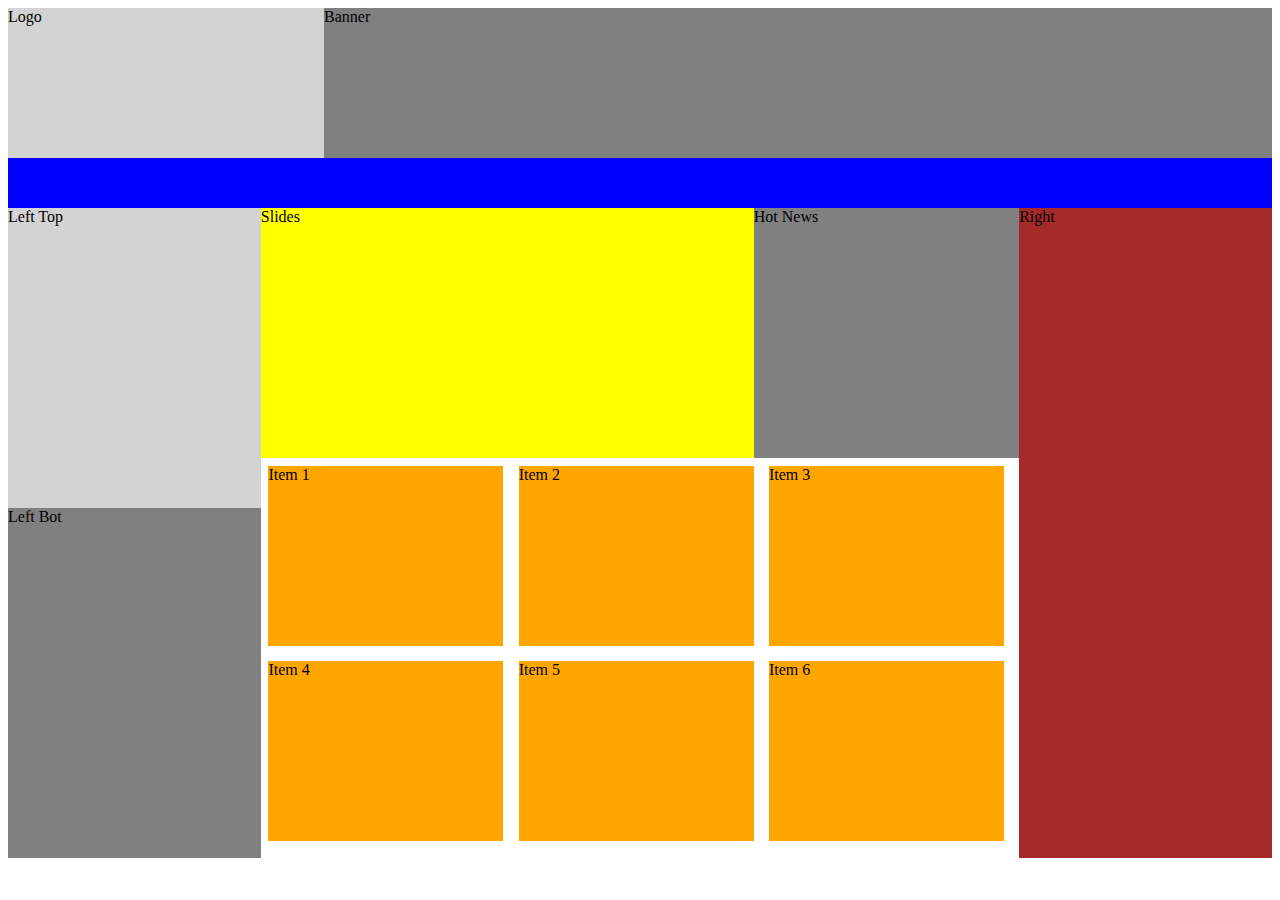
<file: index.html>
<!DOCTYPE html>
<html lang="en">

<head>
    <meta charset="UTF-8">
    <meta http-equiv="X-UA-Compatible" content="IE=edge">
    <meta name="viewport" content="width=device-width, initial-scale=1.0">
    <title>Document</title>
    <style>
        .top {
            width: 100%;
            height: 150px;
        }

        .logo {
            width: 25%;
            height: 150px;
            background: lightgray;
            float: left;
            /* float: hiển thị phần tử sang bên trái với width vừa đủ phần còn trống */
        }

        .banner {
            width: 75%;
            height: 150px;
            background: gray;
            float: left;
            /* float: hiển thị phần tử sang bên trái với width vừa đủ phần còn trống */
        }

        .menu {
            width: 100%;
            height: 50px;
            background: blue;
        }

        .main {
            width: 100%;
            height: 650px;
        }

        .left {
            width: 20%;
            height: 650px;
            float: left;
        }

        .left-top {
            width: 100%;
            height: 300px;
            background: lightgray;
        }

        .left-bot {
            width: 100%;
            height: 350px;
            background: gray;
            float: left;
        }

        .mid {
            width: 60%;
            height: 650px;
            float: left;
        }

        .mid-top {
            width: 100%;
            height: 250px;
        }

        .slides {
            width: 65%;
            height: 250px;
            background: yellow;
            float: left;
        }

        .hot-news {
            width: 35%;
            height: 250px;
            background: gray;
            float: left;
        }

        .mid-bot {
            width: 100%;
            height: 400px;
            float: left;
        }

        .item {
            width: 31%;
            margin: 1%;
            height: 180px;
            background: orange;
            float: left;
        }

        .right {
            width: 20%;
            height: 650px;
            background: brown;
            float: left;
        }

        .bot {
            width: 100%;
            height: 50px;
            background: red;
        }

        @media only screen and (max-width: 1000px) {
            .slides {
                width: 50%;
            }

            .hot-news {
                width: 50%;
            }

            .item {
                width: 48%;
            }
        }

        @media only screen and (max-width: 750px) {
            .right {
                display: none;
            }

            .left {
                width: 25%;
            }

            .mid {
                width: 75%;
            }
        }

        @media only screen and (max-width: 540px) {
            .slides {
                width: 100%;
            }

            .hot-news {
                width: 100%;
            }

            .item {
                width: 95%;
            }
        }

        @media only screen and (max-width: 380px) {
            .banner, .slides, .left-bot {
                display: none;
            }
            .left {
                height: 50px;
            }
            .left, .mid {
                width: 100%;
            }

            .left-top {
                height: 50px;
            }
        }
    </style>
</head>

<body>
    <div class="top">
        <div class="logo">Logo</div>
        <div class="banner">Banner</div>
    </div>
    <div class="menu">
    </div>
    <div class="main">
        <div class="left">
            <div class="left-top">Left Top</div>
            <div class="left-bot">Left Bot</div>
        </div>
        <div class="mid">
            <div class="mid-top">
                <div class="slides">Slides</div>
                <div class="hot-news">Hot News</div>
            </div>
            <div class="mid-bot">
                <div class="item">Item 1</div>
                <div class="item">Item 2</div>
                <div class="item">Item 3</div>
                <div class="item">Item 4</div>
                <div class="item">Item 5</div>
                <div class="item">Item 6</div>
            </div>
        </div>
        <div class="right">Right</div>
    </div>
    <!-- <div class="bot">Bot</div> -->
</body>

</html>
</file>
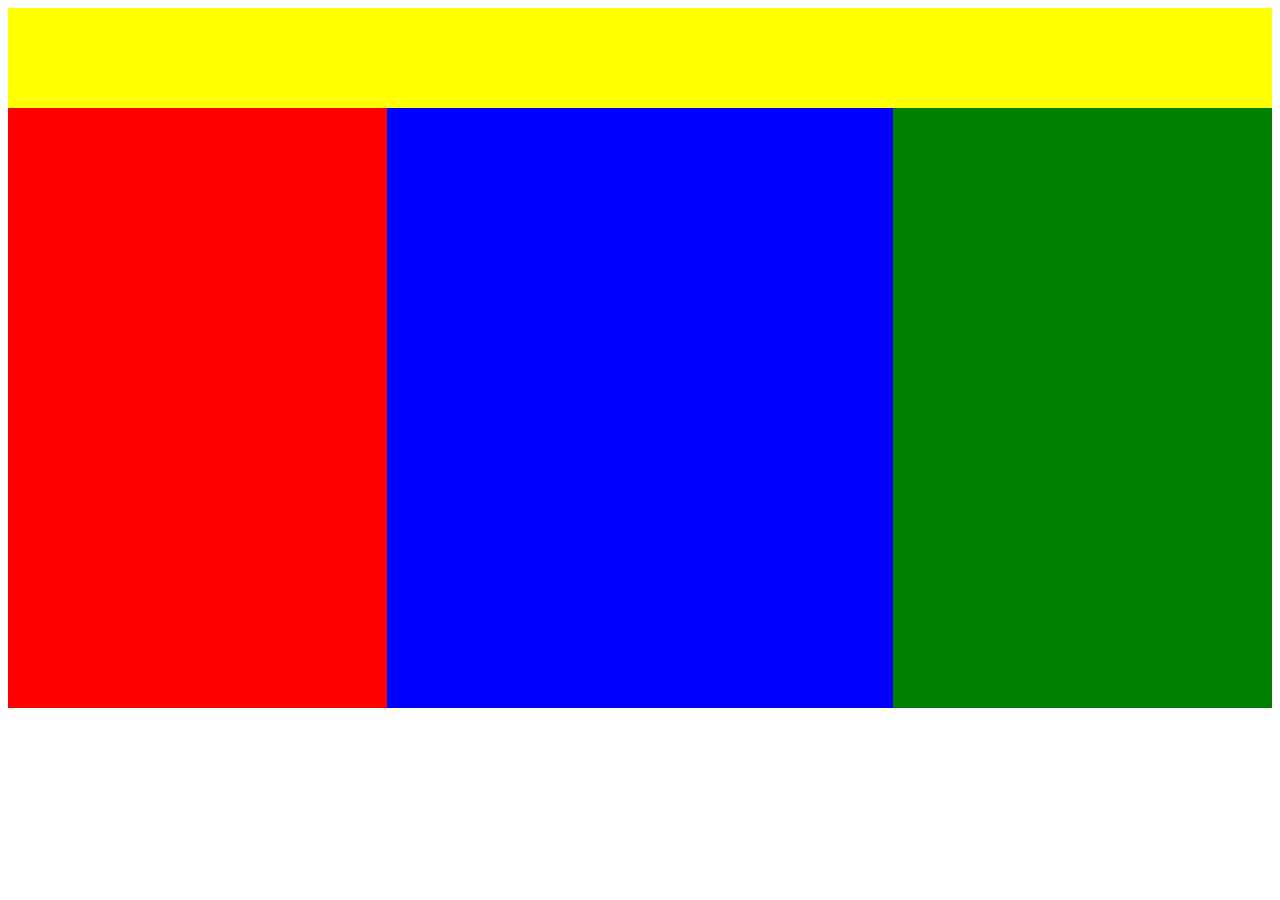
<file: fb.html>
<!DOCTYPE html>
<html lang="en">
<head>
    <meta charset="UTF-8">
    <meta http-equiv="X-UA-Compatible" content="IE=edge">
    <meta name="viewport" content="width=device-width, initial-scale=1.0">
    <title>Document</title>
    <style>
        #header {
            width: 100%;
            height: 100px;
            background-color: yellow;
        }

        .main{
            width: 100%;
            height: 600px;
        }

        .left {
            width: 30%;
            height: 600px;
            background: red;
            float: left;
        }
        .mid {
            width: 40%;
            height: 600px;
            background: blue;
            float: left;
        }
        .right {
            width: 30%;
            height: 600px;
            background: green;
            float: left;
        }

        @media only screen and (max-width: 900px) {
            .left {
                display: none;
            }
            .mid {
                width: 65%;
            }
            .right {
                width: 35%;
            }
        }

        @media only screen and (max-width: 600px) {
            .right {
                display: none;
            }
            .mid {
                width: 100%;
            }
        }
    </style>
</head>
<body>
    <div id="header"></div>
    <div class="main">
        <div class="left"></div>
        <div class="mid"></div>
        <div class="right"></div>
    </div>
</body>
</html>
</file>
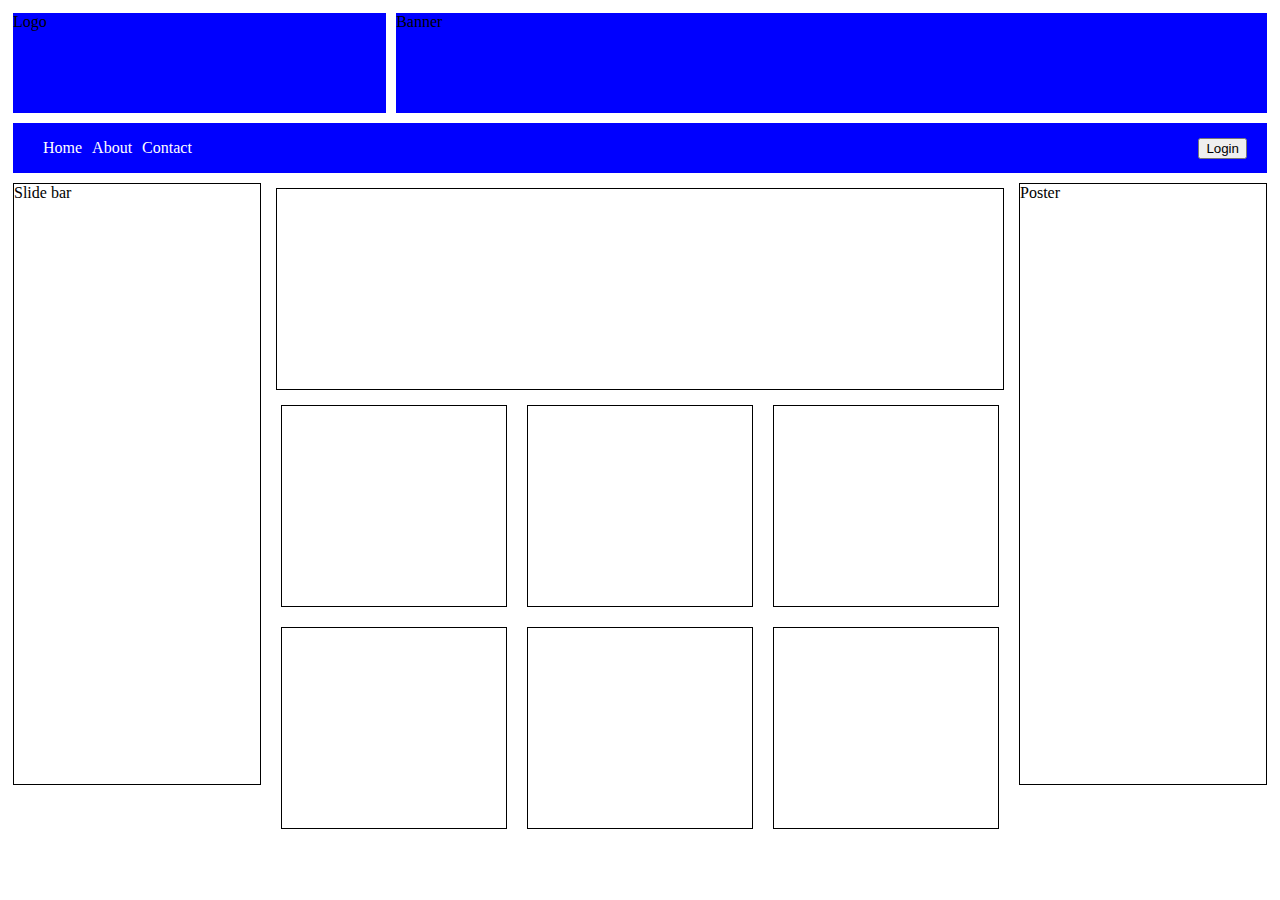
<file: flex.html>
<!DOCTYPE html>
<html lang="en">
<head>
    <meta charset="UTF-8">
    <meta http-equiv="X-UA-Compatible" content="IE=edge">
    <meta name="viewport" content="width=device-width, initial-scale=1.0">
    <title>Document</title>
    <style>
        .header, .nav, .main {
            display: flex;
        }
        .logo {
            flex: 30%;
            height: 100px;
            background: blue;
            margin: 5px;
        }
        .banner {
            flex: 70%;
            height: 100px;
            background: blue;
            margin: 5px;
        }
        .nav {
            height: 50px;
            background: blue;
            margin: 5px;
            justify-content: space-between;
            line-height: 50px;
            padding-left: 20px;
            padding-right: 20px;
        }

        .menu {
            display: flex;
        }
        .menu-item {
            color: white;
            margin-left: 10px;
        }

        .left, .right {
            flex: 20%;
            height: 600px;
            border: 1px solid;
            margin: 5px;
        }

        .mid {
            flex: 60%;
            height: 600px;
            margin: 5px;
            display: flex;
            flex-wrap: wrap;
        }

        .slides {
            flex: 100%;
            height: 200px;
            border: 1px solid;
            margin: 5px;
        }
        .mid-item {
            flex: 30%;
            height: 200px;
            border: 1px solid;
            margin: 10px;
        }
    </style>
</head>
<body>
    <div class="header">
        <div class="logo">Logo</div>
        <div class="banner">Banner</div>
    </div>
    <div class="nav">
        <div class="menu">
            <div class="menu-item">Home</div>
            <div class="menu-item">About</div>
            <div class="menu-item">Contact</div>
        </div>
        <div class="login">
            <button>Login</button>
        </div>
    </div>
    <div class="main">
        <div class="left">Slide bar</div>   
        <div class="mid">
            <div class="slides">
            </div>
            <div class="mid-item"></div>
            <div class="mid-item"></div>
            <div class="mid-item"></div>
            <div class="mid-item"></div>
            <div class="mid-item"></div>
            <div class="mid-item"></div>
        </div>   
        <div class="right">Poster</div>   
    </div>
</body>
</html>
</file>
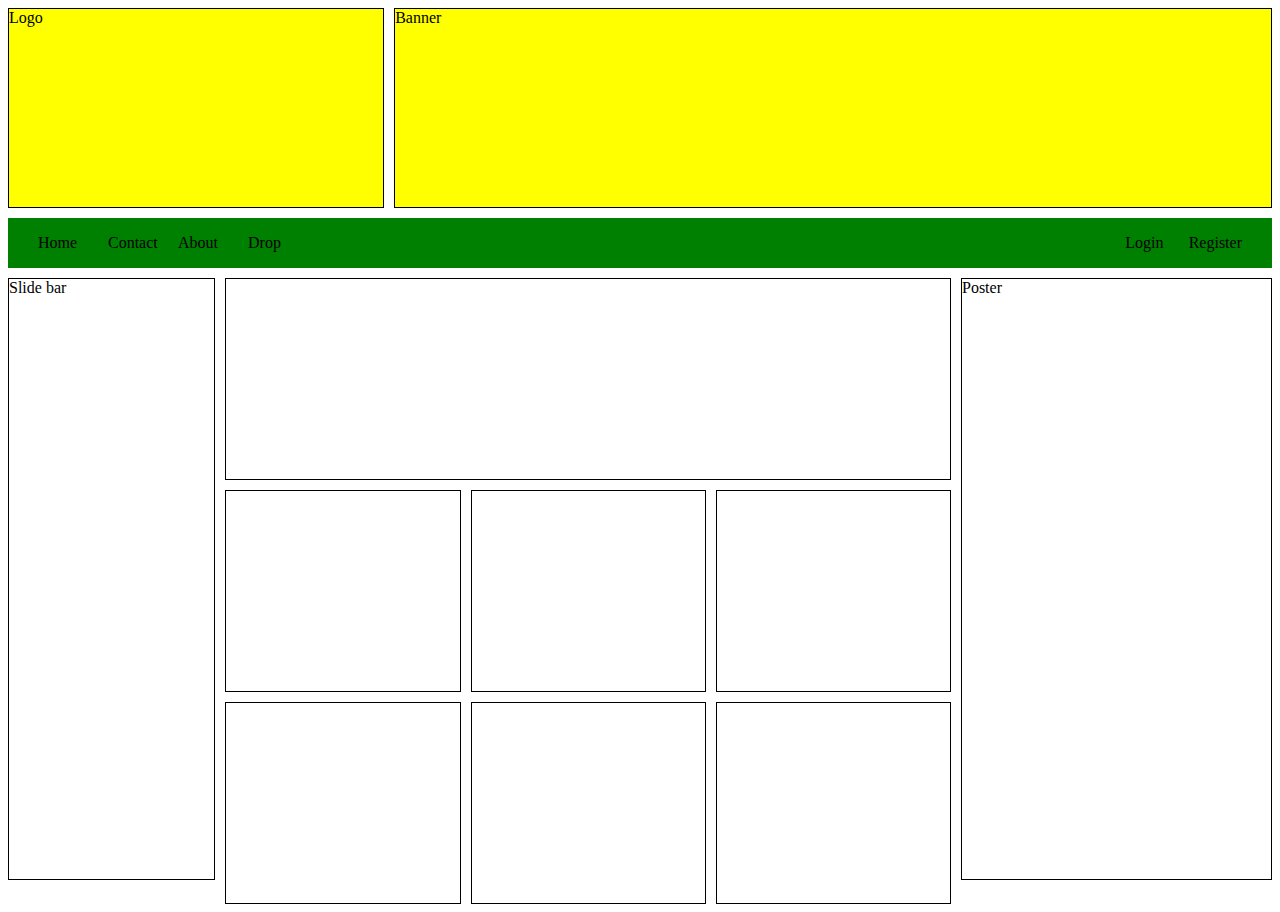
<file: grid.html>
<!DOCTYPE html>
<html lang="en">

<head>
    <meta charset="UTF-8">
    <meta http-equiv="X-UA-Compatible" content="IE=edge">
    <meta name="viewport" content="width=device-width, initial-scale=1.0">
    <title>Document</title>
    <style>
        * {
            transition: 1s;
        }
        .header {
            display: grid;
            grid-template-columns: 3fr 7fr;
            grid-template-rows: 200px;
            grid-gap: 10px;
            margin-bottom: 10px;
        }
        
        .logo, .banner {
            background: yellow;
            border: 1px solid;
        }

        .nav {
            display: grid;
            grid-template-columns: repeat(4, 50px) 1fr;
            height: 50px;
            grid-gap: 20px;
            background: green;
            line-height: 50px;
            padding-left: 30px;
            padding-right: 30px;
            margin-bottom: 10px;
        }

        .login {
            justify-self: right;
            display: grid;
            grid-template-columns: 1fr 1fr;
            grid-gap: 10px;
        }
        .main {
            display: grid;
            grid-template-columns: 2fr 7fr 3fr;
            grid-gap: 10px;
        }

        .left, .right {
            border: 1px solid;
        }

        .left, .right {
            height: 600px;
        }

        .mid {
            display: grid;
            grid-template-columns: repeat(3, auto);
            grid-gap: 10px;

        }

        .mid-item {
            border: 1px solid;
            height: 200px;
        }

        .slides {
            grid-column: 1/4 ;
            border: 1px solid;
            height: 200px;
        }


        @media only screen and (max-width: 1000px) {
            .left {
                display: none;
            }
            .main {
                grid-template-columns: 7fr 3fr;
            }

            .mid {
                grid-template-columns: repeat(2, auto);
            }

            .slides {
                grid-column: 1/3;
            }
        }

        @media only screen and (max-width: 700px) {
            .right {
                display: none;
            }
            .main {
                grid-template-columns: auto;
            }

            .mid {
                grid-template-columns: auto;
            }

            .slides {
                grid-column: 1/2;
            }
        }
    </style>
</head>

<body>
    <div class="header">
        <div class="logo">Logo</div>
        <div class="banner">Banner</div>
    </div>
    <div class="nav">
        <div class="nav-item">Home</div>
        <div class="nav-item">Contact</div>
        <div class="nav-item">About</div>
        <div class="nav-item">Drop</div>
        <div class="nav-item login">
            <div>Login</div>
            <div>Register</div>
        </div>
    </div>
    <div class="main">
        <div class="left">Slide bar</div>   
        <div class="mid">
            <div class="slides">

            </div>
            <div class="mid-item"></div>
            <div class="mid-item"></div>
            <div class="mid-item"></div>
            <div class="mid-item"></div>
            <div class="mid-item"></div>
            <div class="mid-item"></div>
        </div>   
        <div class="right">Poster</div>   
    </div>
</body>

</html>
</file>
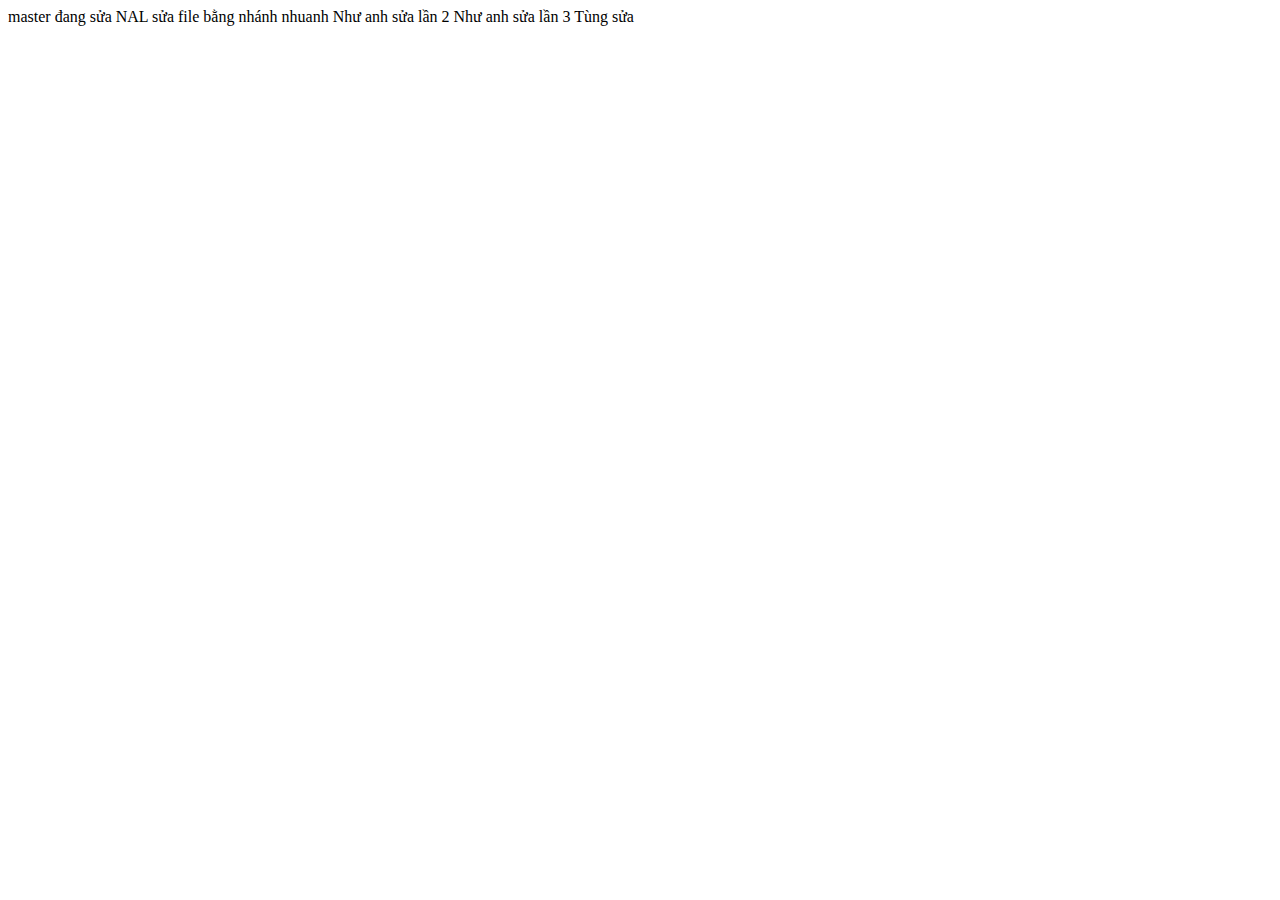
<file: nhuanh.html>
<!DOCTYPE html>
<html lang="en">
<head>
    <meta charset="UTF-8">
    <title>Title</title>
</head>
<body>
master đang sửa
NAL sửa file bằng nhánh nhuanh


Như anh sửa lần 2
Như anh sửa lần 3
Tùng sửa
</body>
</html>
</file>
